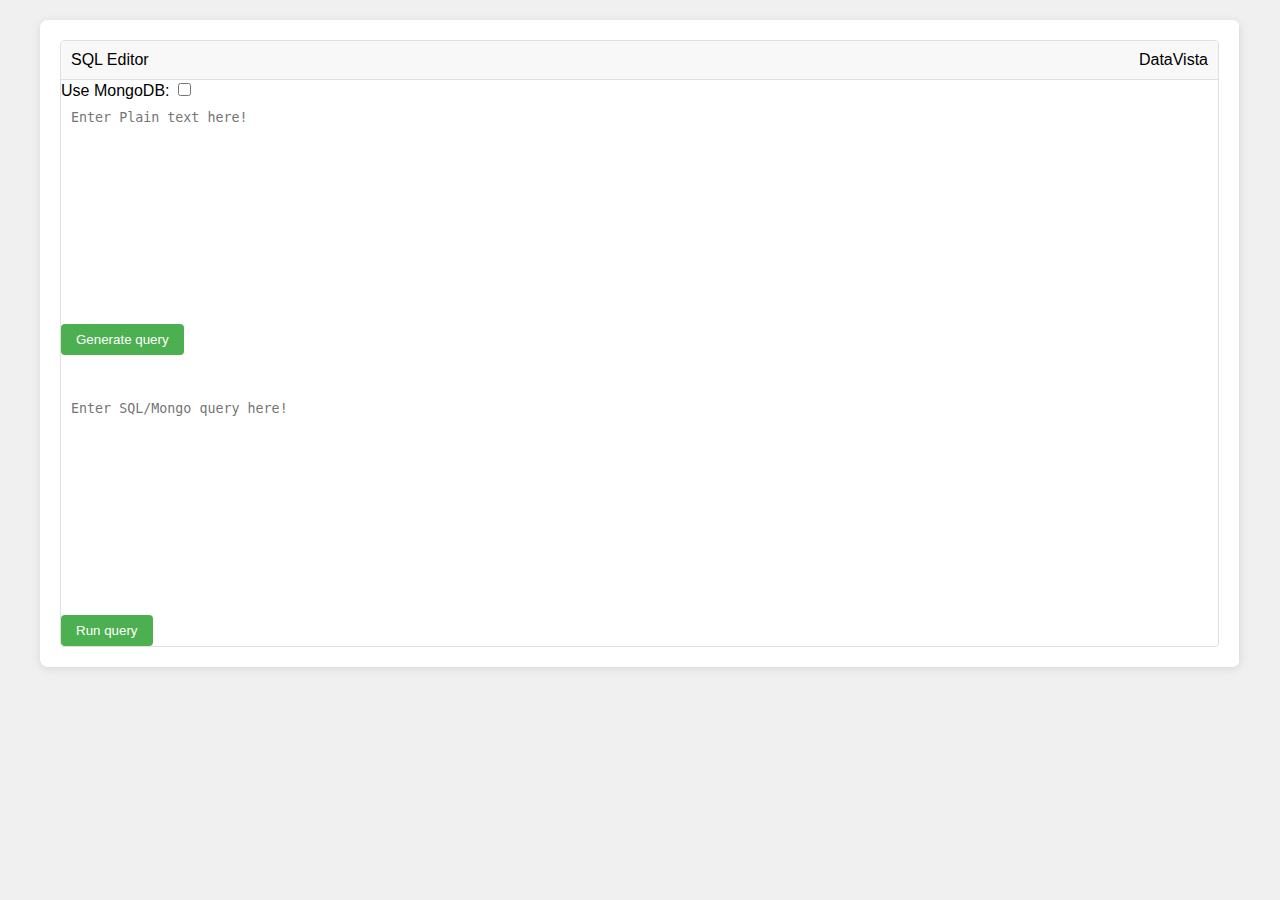
<file: templates/query.html>
<!DOCTYPE html>
<html lang="en">
  <head>
    <meta charset="UTF-8" />
    <meta name="viewport" content="width=device-width, initial-scale=1.0" />
    <title>SQL Editor UI</title>
    <style>
      body {
        font-family: Arial, sans-serif;
        margin: 0;
        padding: 20px;
        background-color: #f0f0f0;
      }
      table{
        display:none;
      }
      .container {
        max-width: 1200px;
        margin: 0 auto;
        background-color: white;
        border-radius: 8px;
        box-shadow: 0 2px 10px rgba(0, 0, 0, 0.1);
        overflow: hidden;
      }
      .header {
        background-color: #f8f8f8;
        padding: 15px;
        border-bottom: 1px solid #e0e0e0;
      }
      .header-steps {
        display: flex;
        align-items: center;
      }
      .step {
        margin-right: 15px;
        display: flex;
        align-items: center;
      }
      .step-number {
        background-color: #4caf50;
        color: white;
        border-radius: 50%;
        width: 24px;
        height: 24px;
        display: flex;
        align-items: center;
        justify-content: center;
        margin-right: 5px;
      }
      .main-content {
        display: flex;
      }
      .left-panel {
        flex: 2;
        padding: 20px;
        border-right: 1px solid #e0e0e0;
      }
      .right-panel {
        flex: 1;
        padding: 20px;
      }
      .sql-editor {
        border: 1px solid #e0e0e0;
        border-radius: 4px;
        overflow: hidden;
      }
      .sql-editor-header {
        background-color: #f8f8f8;
        padding: 10px;
        border-bottom: 1px solid #e0e0e0;
        display: flex;
        justify-content: space-between;
        align-items: center;
      }
      .sql-textarea, .text-prompt-textarea {
        width: 100%;
        height: 200px;
        border: none;
        padding: 10px;
        font-family: monospace;
      }
      .generate-query-btn, .run-query-btn {
        background-color: #4caf50;
        color: white;
        border: none;
        padding: 8px 15px;
        border-radius: 4px;
        cursor: pointer;
      }
      .results-table {
        width: 100%;
        border-collapse: collapse;
        margin-top: 20px;
      }
      .results-table th,
      .results-table td {
        border: 1px solid #e0e0e0;
        padding: 8px;
        text-align: left;
      }
      .results-table th {
        background-color: #f8f8f8;
      }
      .search-input {
        width: 100%;
        padding: 8px;
        border: 1px solid #e0e0e0;
        border-radius: 4px;
        margin-bottom: 15px;
      }
      .data-source {
        margin-bottom: 15px;
      }
      .data-source-header {
        font-weight: bold;
        margin-bottom: 5px;
      }
      .data-source-item {
        margin-left: 15px;
      }
      .edit-button {
        background: none;
        border: none;
        cursor: pointer;
        font-size: 18px;
        color: #4caf50;
      }

      .modal {
        display: none;
        position: fixed;
        z-index: 1;
        left: 0;
        top: 0;
        width: 100%;
        height: 100%;
        overflow: auto;
        background-color: rgba(0, 0, 0, 0.4);
      }

      .modal-content {
        background-color: #fefefe;
        margin: 15% auto;
        padding: 20px;
        border: 1px solid #888;
        width: 80%;
        max-width: 600px;
        border-radius: 8px;
      }

      .close {
        color: #aaa;
        float: right;
        font-size: 28px;
        font-weight: bold;
        cursor: pointer;
      }

      .close:hover,
      .close:focus {
        color: black;
        text-decoration: none;
        cursor: pointer;
      }

      .modal-textarea {
        width: 100%;
        height: 200px;
        margin-top: 10px;
        padding: 10px;
        border: 1px solid #ddd;
        border-radius: 4px;
        font-family: monospace;
      }
    </style>
  </head>
  <body>
    <div class="container">
      <!-- <div class="header">
        <div class="header-steps">
          <div class="step">
            <div class="step-number">✓</div>
            <span>Sources</span>
          </div>
          <div class="step">
            <div class="step-number">1</div>
            <span>Query</span>
          </div>
          <div class="step">
            <div class="step-number">3</div>
            <span>Details</span>
          </div>
        </div>
      </div> -->
      <div class="main-content">
        <div class="left-panel">
          <div class="sql-editor">
            <div class="sql-editor-header">
              <span>SQL Editor</span>
              <span>DataVista</span>
            </div>
            <div>
              <!-- Add a toggle switch for selecting MySQL or MongoDB -->
              <label class="toggle-label">Use MongoDB:</label>
              <input type="checkbox" id="db-toggle" class="toggle-switch" />
            </div>
      
            <div>
              <textarea class="text-prompt-textarea" placeholder="Enter Plain text here!"></textarea>
              <button class="generate-query-btn">Generate query</button>
            </div>
      
            <br><br>
      
            <div>
              <textarea class="sql-textarea" placeholder="Enter SQL/Mongo query here!"></textarea>
              <button class="run-query-btn">Run query</button>
            </div>
          </div>
        </div>
      </div>
      

          </div>
          <table class="results-table">
            <thead>
              <tr>
                <th>ContactID</th>
                <th>ContactFirstName</th>
                <th>ContactLastName</th>
                <th>ContactPhone</th>
                <th>CleanFirstName</th>
              </tr>
            </thead>
            <tbody class="table-body">
              <tr>
                <td>1</td>
                <td>Howard</td>
                <td>Roberts</td>
                <td>(720) 271-3255</td>
                <td>okapitelocikla</td>
              </tr>
              <tr>
                <td>2</td>
                <td>Wendy</td>
                <td>Cash</td>
                <td>(720) 271-3255</td>
                <td>okapitelocikla</td>
              </tr>
              <tr>
                <td>3</td>
                <td>Brandie</td>
                <td>Jason</td>
                <td>(720) 271-3255</td>
                <td>okapitelocikla</td>
              </tr>
            </tbody>
          </table>
        </div>
      </div>

      <!-- Modal -->
      <div id="editModal" class="modal">
        <div class="modal-content">
          <span class="close">&times;</span>
          <h2>Edit SQL Query</h2>
          <textarea class="modal-textarea" id="modalTextarea"></textarea>
        </div>
      </div>
    </div>
    <script> document.querySelector('.generate-query-btn').addEventListener('click', function () {
      const useMongoDB = document.getElementById('db-toggle').checked;
      const textPrompt = document.querySelector('.text-prompt-textarea').value;
  
      const data = { text_prompt: textPrompt, use_mongo: useMongoDB };
  
      fetch('/get_query', {
        method: 'POST',
        headers: { 'Content-Type': 'application/json' },
        body: JSON.stringify(data),
      })
        .then(response => response.json())
        .then(data => {
          document.querySelector('.sql-textarea').value = data.sql_query;
        });
    });
  
    document.querySelector('.run-query-btn').addEventListener('click', function () {
      const useMongoDB = document.getElementById('db-toggle').checked;
      const sqlQuery = document.querySelector('.sql-textarea').value;
  
      const endpoint = useMongoDB ? '/run_mongo_query' : '/run_query';
  
      fetch(endpoint, {
        method: 'POST',
        headers: { 'Content-Type': 'application/json' },
        body: JSON.stringify({ sql_query: sqlQuery }),
      })
        .then(response => response.json())
        .then(data => {
          console.log('Query result:', data.output);
          // Handle displaying the output on the page
        });
    });
  </script>
    <script src="../static/load_query.js"></script>

  </body>
</html>
</file>
